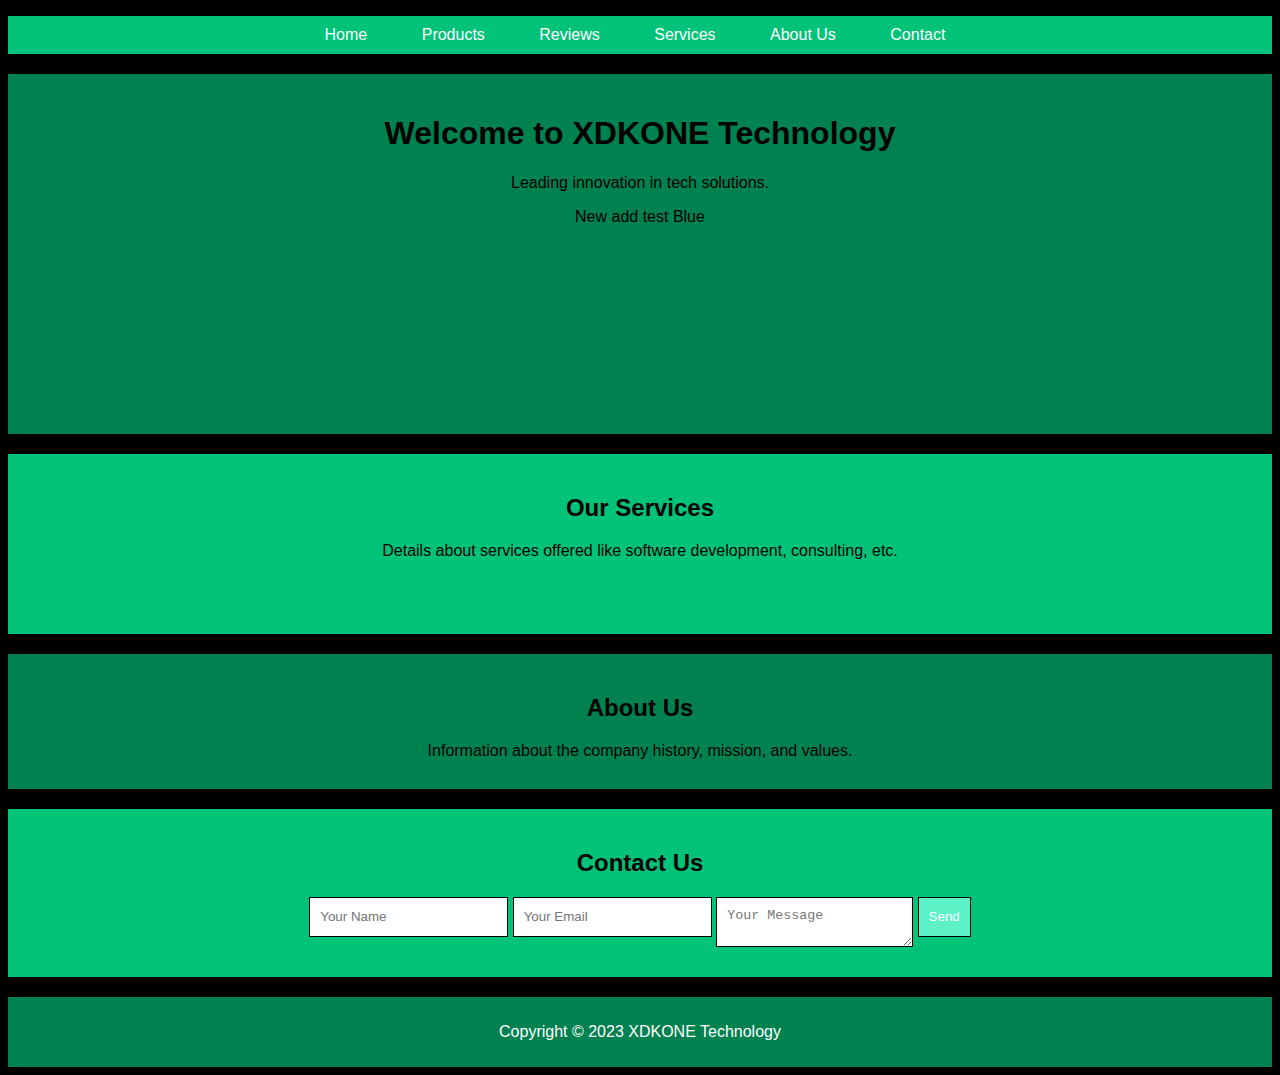
<file: index.html>
<!DOCTYPE html>
<html lang="en">
<head>
    <meta charset="UTF-8">
    <meta name="viewport" content="width=device-width, initial-scale=1.0">
 
    <meta name="mobile-web-app-capable" content="yes">
    <meta name="apple-mobile-web-app-capable" content="yes">
    <title>XDKONE Technology</title>
    <link rel="stylesheet" href="styles.css">
</head>
<body>
    <header>
        <nav>
            <ul>
                <li><a href="index">Home</a></li>
                <li><a href="Products"> Products </a></li>
                <li><a href="Reviews"> Reviews </a></li>
                <li><a href="services">Services</a></li>
                <li><a href="about">About Us</a></li>
                <li><a href="contact">Contact</a></li>
            </ul>
        </nav>
    </header>
    <section id="home">
        <h1>Welcome to XDKONE Technology</h1>
        <p>Leading innovation in tech solutions.</p>
        <p>New add test Blue </p>
    </section>
    <section id="services">
        <h2>Our Services</h2>
        <p>Details about services offered like software development, consulting, etc.</p>
    </section>
    <section id="about">
        <h2>About Us</h2>
        <p>Information about the company history, mission, and values.</p>
    </section>
    <section id="contact">
        <h2>Contact Us</h2>
        <form action="submit_form.php" method="POST">
            <input type="text" id="name" name="name" placeholder="Your Name" required>
            <input type="email" id="email" name="email" placeholder="Your Email" required>
            <textarea id="message" name="message" placeholder="Your Message" required></textarea>
            <button type="submit">Send</button>
        </form>
    </section>
    <footer>
        <p>Copyright © 2023 XDKONE Technology</p>
    </footer>
</body>
</html>
</file>
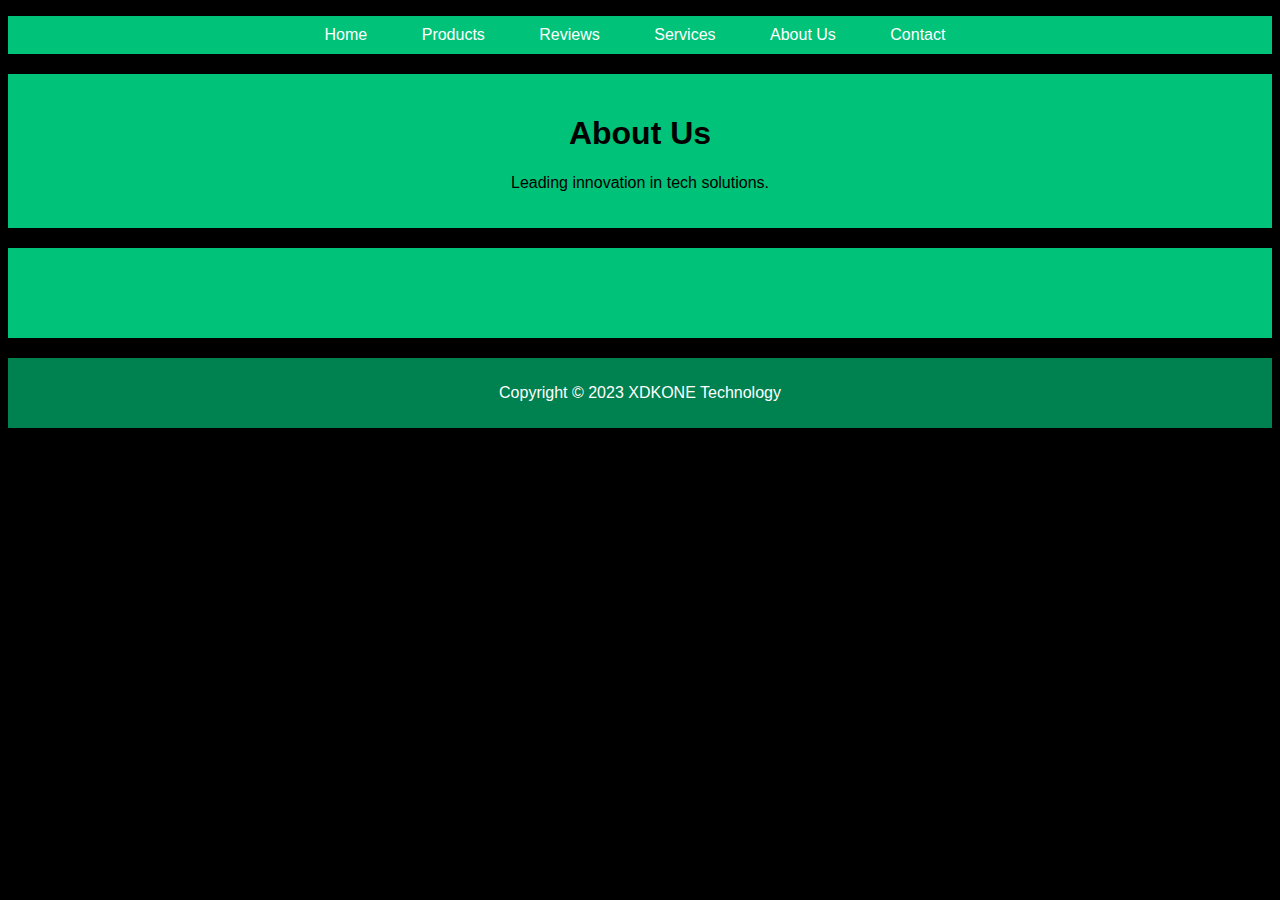
<file: #about.html>
<!DOCTYPE html>
<html lang="en">
<head>
    <meta charset="UTF-8">
    <meta name="viewport" content="width=device-width, initial-scale=1.0">
    <title>XDKONE Services</title>
    <link rel="stylesheet" href="styles.css">
</head>
<body>
    <header>
        <nav>
            <ul>
                <li><a href="index">Home</a></li>
                <li><a href="Products"> Products </a></li>
                <li><a href="Reviews"> Reviews </a></li>
                <li><a href="#services">Services</a></li>
                <li><a href="#about">About Us</a></li>
                <li><a href="#contact">Contact</a></li>
            </ul>
        </nav>
    </header>
    <section id="About">
        <h1>About Us</h1>
        <p>Leading innovation in tech solutions.</p>
    </section>

    <section id="contact">
    
    </section>
    <footer>
        <p>Copyright © 2023 XDKONE Technology</p>
    </footer>
</body>
</html>
</file>
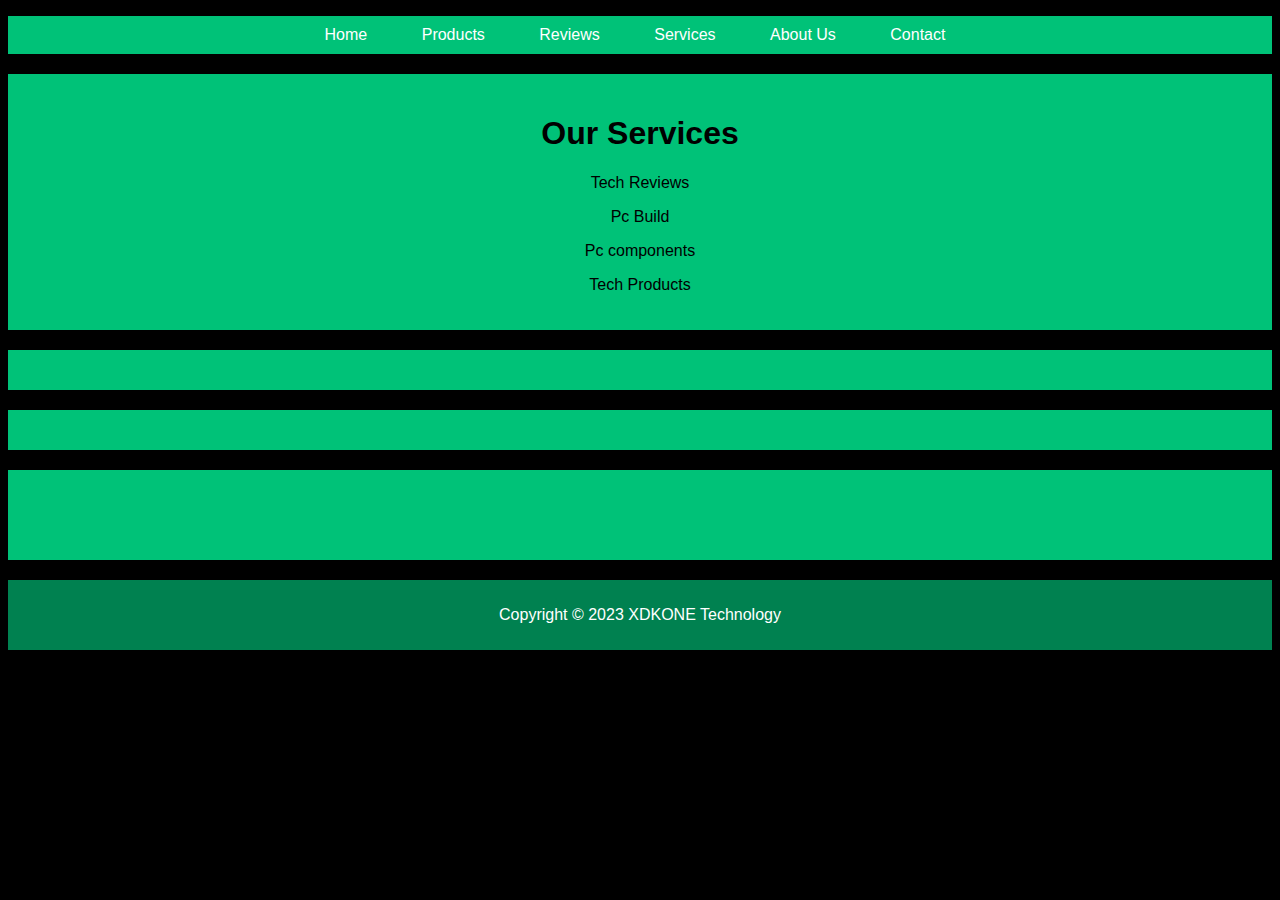
<file: #services.html>
<!DOCTYPE html>
<html lang="en">
<head>
    <meta charset="UTF-8">
    <meta name="viewport" content="width=device-width, initial-scale=1.0">
    <title>XDKONE Services</title>
    <link rel="stylesheet" href="styles.css">
</head>
<body>
    <header>
        <nav>
            <ul>
                <li><a href="index">Home</a></li>
                <li><a href="Products"> Products </a></li>
                <li><a href="Reviews"> Reviews </a></li>
                <li><a href="#services">Services</a></li>
                <li><a href="#about">About Us</a></li>
                <li><a href="#contact">Contact</a></li>
            </ul>
        </nav>
    </header>
    <section id="Services">
        <h1>Our Services</h1>
        <p>Tech Reviews</p>
        <p>Pc Build</p>
        <p>Pc components</p>
        <p>Tech Products</p>
    </section>


    <section id="Pc Builds">
        
    </section>

    <section id="New Technology">
        
    </section>
    <section id="contact">
    
    </section>
    <footer>
        <p>Copyright © 2023 XDKONE Technology</p>
    </footer>
</body>
</html>
</file>
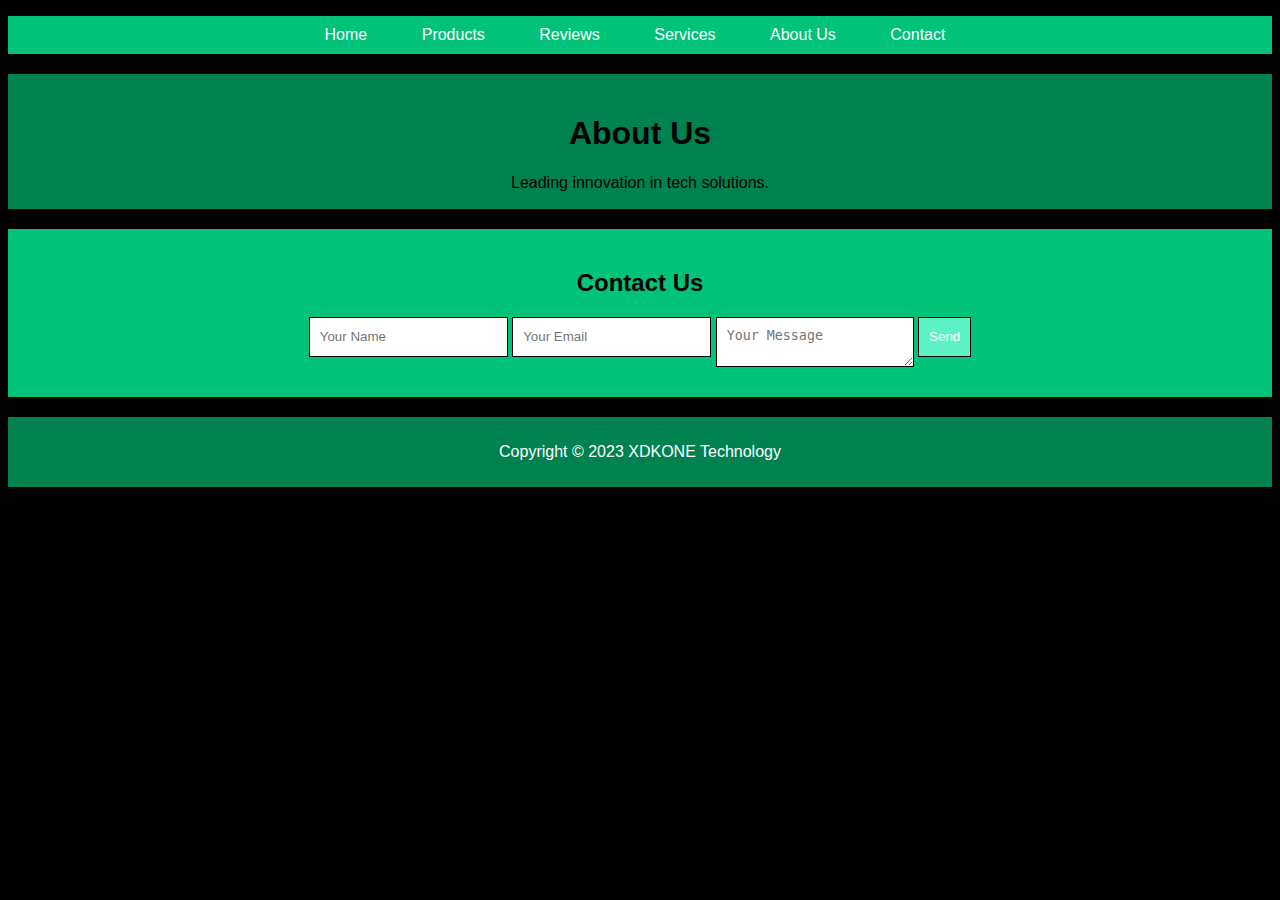
<file: about.html>
<!DOCTYPE html>
<html lang="en">
<head>
    <meta charset="UTF-8">
    <meta name="viewport" content="width=device-width, initial-scale=1.0">
    <meta name="mobile-web-app-capable" content="yes">
    <meta name="apple-mobile-web-app-capable" content="yes">
    <title>XDKONE Services</title>
    <link rel="stylesheet" href="styles.css">
</head>
<body>
    <header>
        <nav>
            <ul>
                <li><a href="index">Home</a></li>
                <li><a href="Products"> Products </a></li>
                <li><a href="Reviews"> Reviews </a></li>
                <li><a href="services">Services</a></li>
                <li><a href="about">About Us</a></li>
                <li><a href="contact">Contact</a></li>
            </ul>
        </nav>
    </header>
    
    <section id="about">
        <h1>About Us</h1>
        <p>Leading innovation in tech solutions.</p>
    </section>

    <section id="contact">
        <h2>Contact Us</h2>
        <form action="submit_form.php" method="POST">
            <input type="text" id="name" name="name" placeholder="Your Name" required>
            <input type="email" id="email" name="email" placeholder="Your Email" required>
            <textarea id="message" name="message" placeholder="Your Message" required></textarea>
            <button type="submit">Send</button>
        </form>
    </section>
    <footer>
        <p>Copyright © 2023 XDKONE Technology</p>
    </footer>
</body>
</html>
</file>
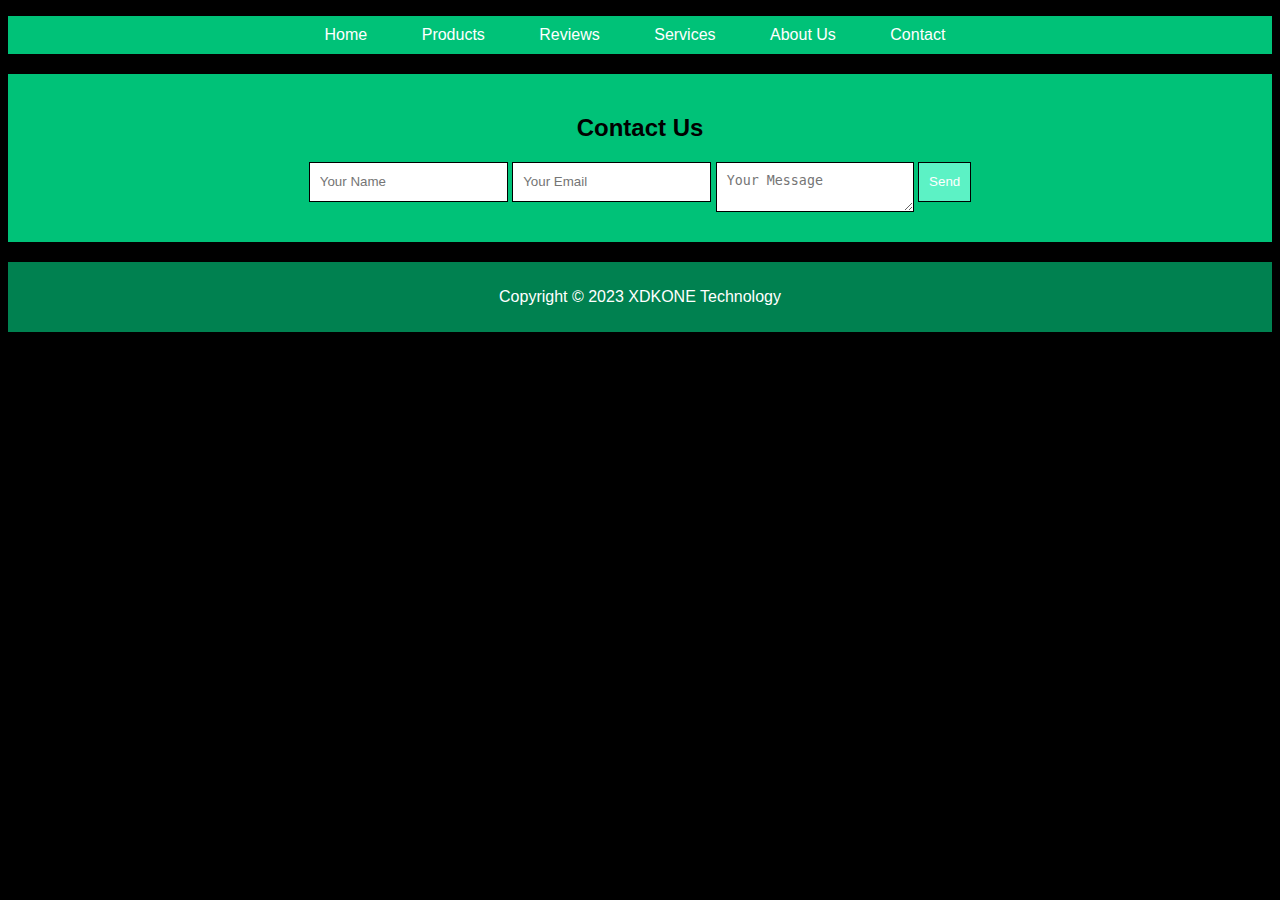
<file: contact.html>
<!DOCTYPE html>
<html lang="en">
<head>
    <meta charset="UTF-8">
    <meta name="viewport" content="width=device-width, initial-scale=1.0">
    <meta name="mobile-web-app-capable" content="yes">
    <meta name="apple-mobile-web-app-capable" content="yes">
    <title>XDKONE Contact</title>
    <link rel="stylesheet" href="styles.css">
</head>
<body>
    <header>
        <nav>
            <ul>
                <li><a href="index">Home</a></li>
                <li><a href="Products"> Products </a></li>
                <li><a href="Reviews"> Reviews </a></li>
                <li><a href="services">Services</a></li>
                <li><a href="about">About Us</a></li>
                <li><a href="contact">Contact</a></li>
            </ul>
        </nav>
    </header>
    <section id="contact">
        <h2>Contact Us</h2>
        <form action="submit_form.php" method="POST">
            <input type="text" id="name" name="name" placeholder="Your Name" required>
            <input type="email" id="email" name="email" placeholder="Your Email" required>
            <textarea id="message" name="message" placeholder="Your Message" required></textarea>
            <button type="submit">Send</button>
        </form>
    </section>

    <footer>
        <p>Copyright © 2023 XDKONE Technology</p>
    </footer>
</body>
</html>
</file>
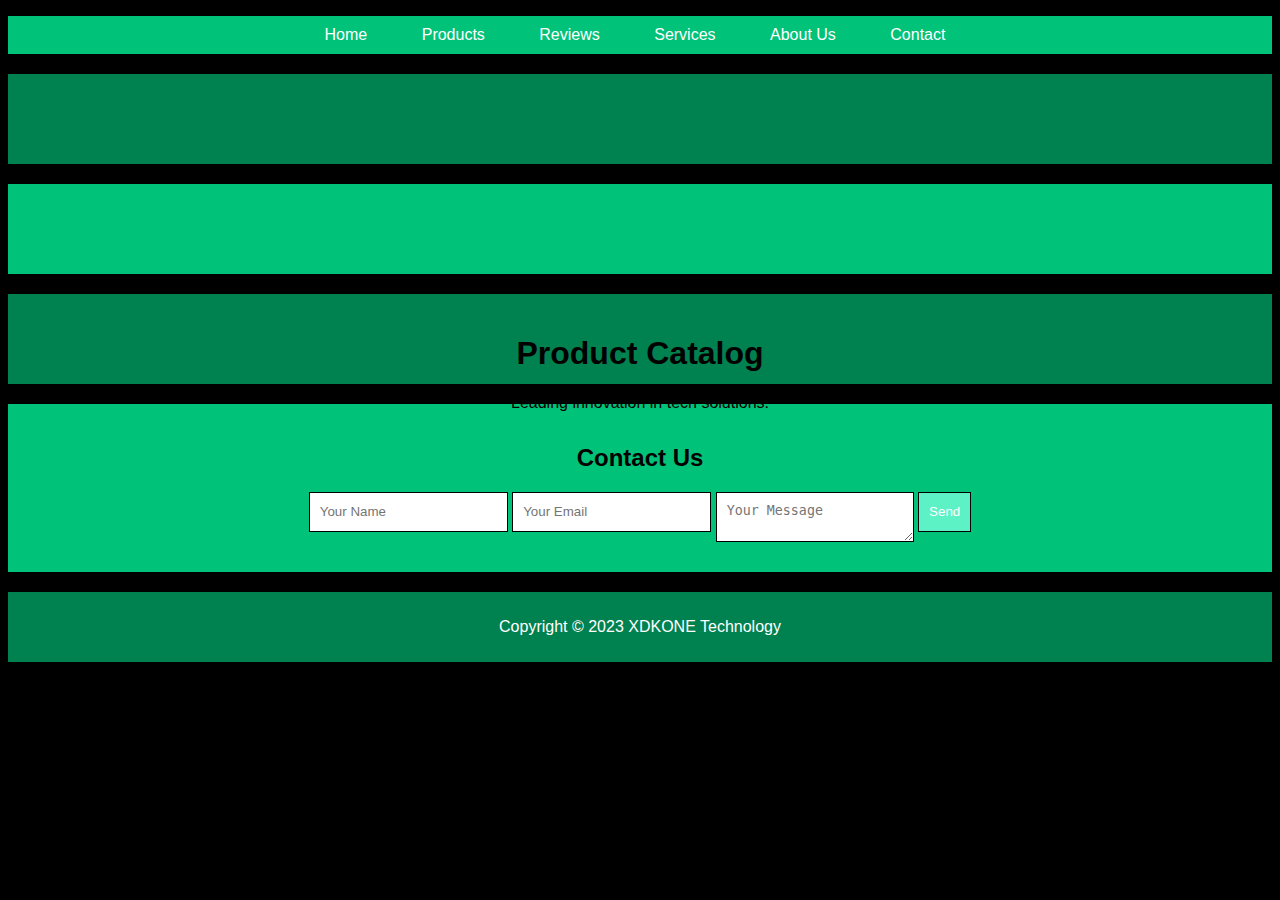
<file: Products.html>
<!DOCTYPE html>
<html lang="en">
<head>
    <meta charset="UTF-8">
    <meta name="viewport" content="width=device-width, initial-scale=1.0">
    <meta name="mobile-web-app-capable" content="yes">
    <meta name="apple-mobile-web-app-capable" content="yes">
    <title>XDKONE Catalog</title>
    <link rel="stylesheet" href="styles.css">
</head>
<body>
    <header>
        <nav>
            <ul>
                <li><a href="index">Home</a></li>
                <li><a href="Products"> Products </a></li>
                <li><a href="Reviews"> Reviews </a></li>
                <li><a href="services">Services</a></li>
                <li><a href="about">About Us</a></li>
                <li><a href="contact">Contact</a></li>
            </ul>
        </nav>
    </header>
    


    <section id="SugestedProducts">
        
    </section>
    
    <section id="NewProducts">
        
    </section>

    <section id="catalog">
        <h1>Product Catalog</h1>
        <p>Leading innovation in tech solutions.</p>
    </section>

 
    <section id="contact">
        <h2>Contact Us</h2>
        <form action="submit_form.php" method="POST">
            <input type="text" id="name" name="name" placeholder="Your Name" required>
            <input type="email" id="email" name="email" placeholder="Your Email" required>
            <textarea id="message" name="message" placeholder="Your Message" required></textarea>
            <button type="submit">Send</button>
        </form>
    </section>
    <footer>
        <p>Copyright © 2023 XDKONE Technology</p>
    </footer>
</body>
</html>
</file>
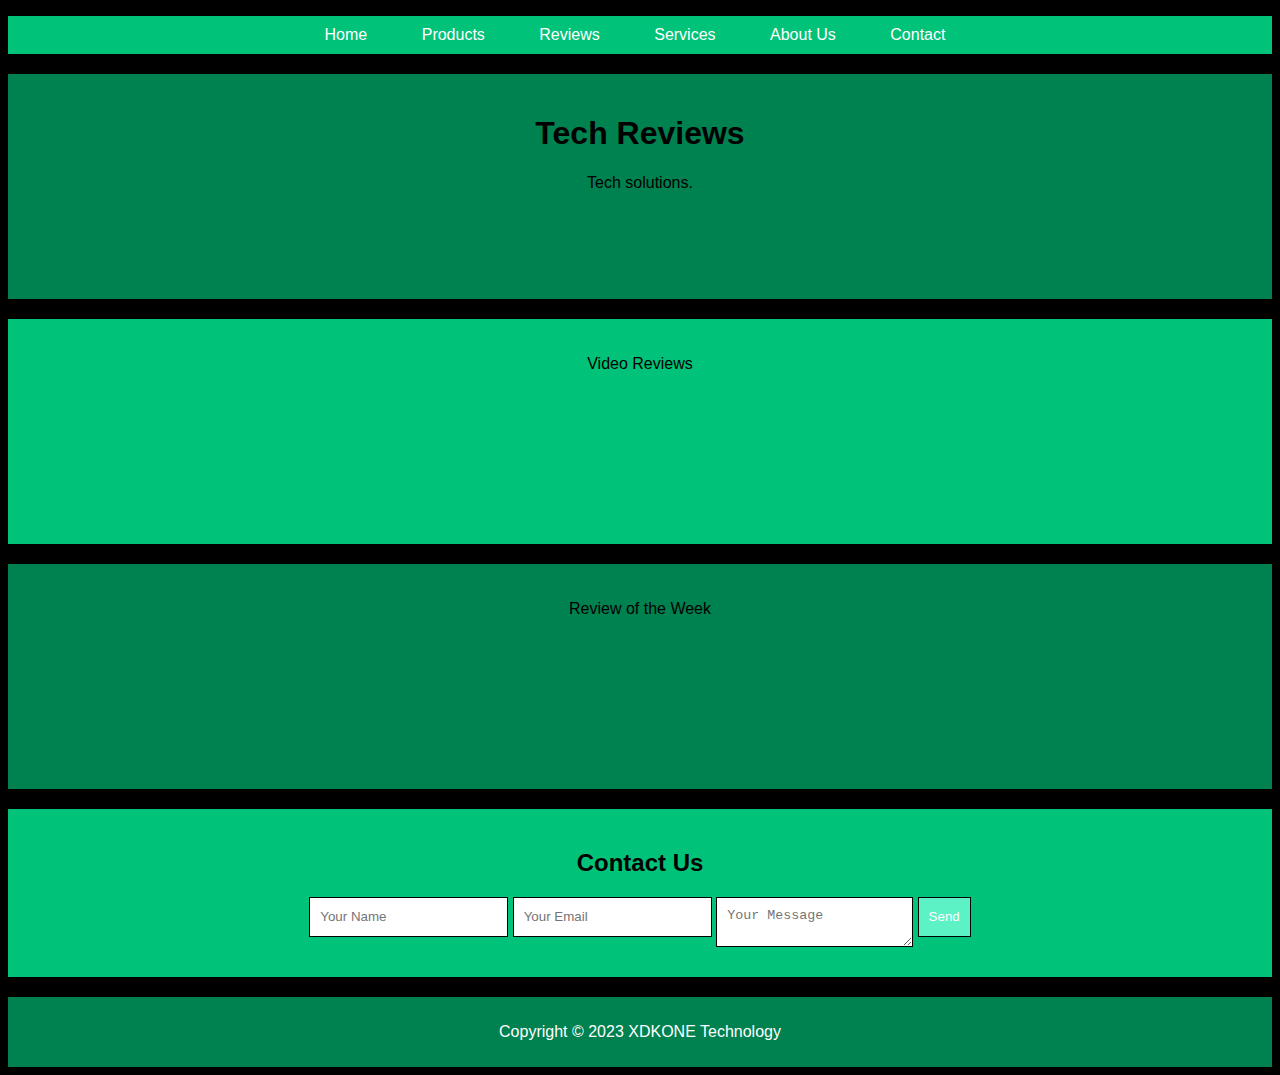
<file: Reviews.html>
<!DOCTYPE html>
<html lang="en">
<head>
    <meta charset="UTF-8">
    <meta name="viewport" content="width=device-width, initial-scale=1.0">
    <meta name="mobile-web-app-capable" content="yes">
    <meta name="apple-mobile-web-app-capable" content="yes">
    <title>XDKONE Reviews</title>
    <link rel="stylesheet" href="styles.css">
</head>
<body>
    <header>
        <nav>
            <ul>
                <li><a href="index">Home</a></li>
                <li><a href="Products"> Products </a></li>
                <li><a href="Reviews"> Reviews </a></li>
                <li><a href="services">Services</a></li>
                <li><a href="about">About Us</a></li>
                <li><a href="contact">Contact</a></li>
            </ul>
        </nav>
    </header>
    <section id="TopReviews">
        <h1>Tech Reviews</h1>
        <p>Tech solutions.</p>
    </section>


    <section id="VideoReviews">
        <p>Video Reviews</p>
    </section>

    <section id="ReviewoftheWeek">
        <p>Review of the Week</p>
        
    </section>
    <section id="contact">
        <h2>Contact Us</h2>
        <form action="submit_form.php" method="POST">
            <input type="text" id="name" name="name" placeholder="Your Name" required>
            <input type="email" id="email" name="email" placeholder="Your Email" required>
            <textarea id="message" name="message" placeholder="Your Message" required></textarea>
            <button type="submit">Send</button>
        </form>
    </section>
    <footer>
        <p>Copyright © 2023 XDKONE Technology</p>
    </footer>
</body>
</html>
</file>
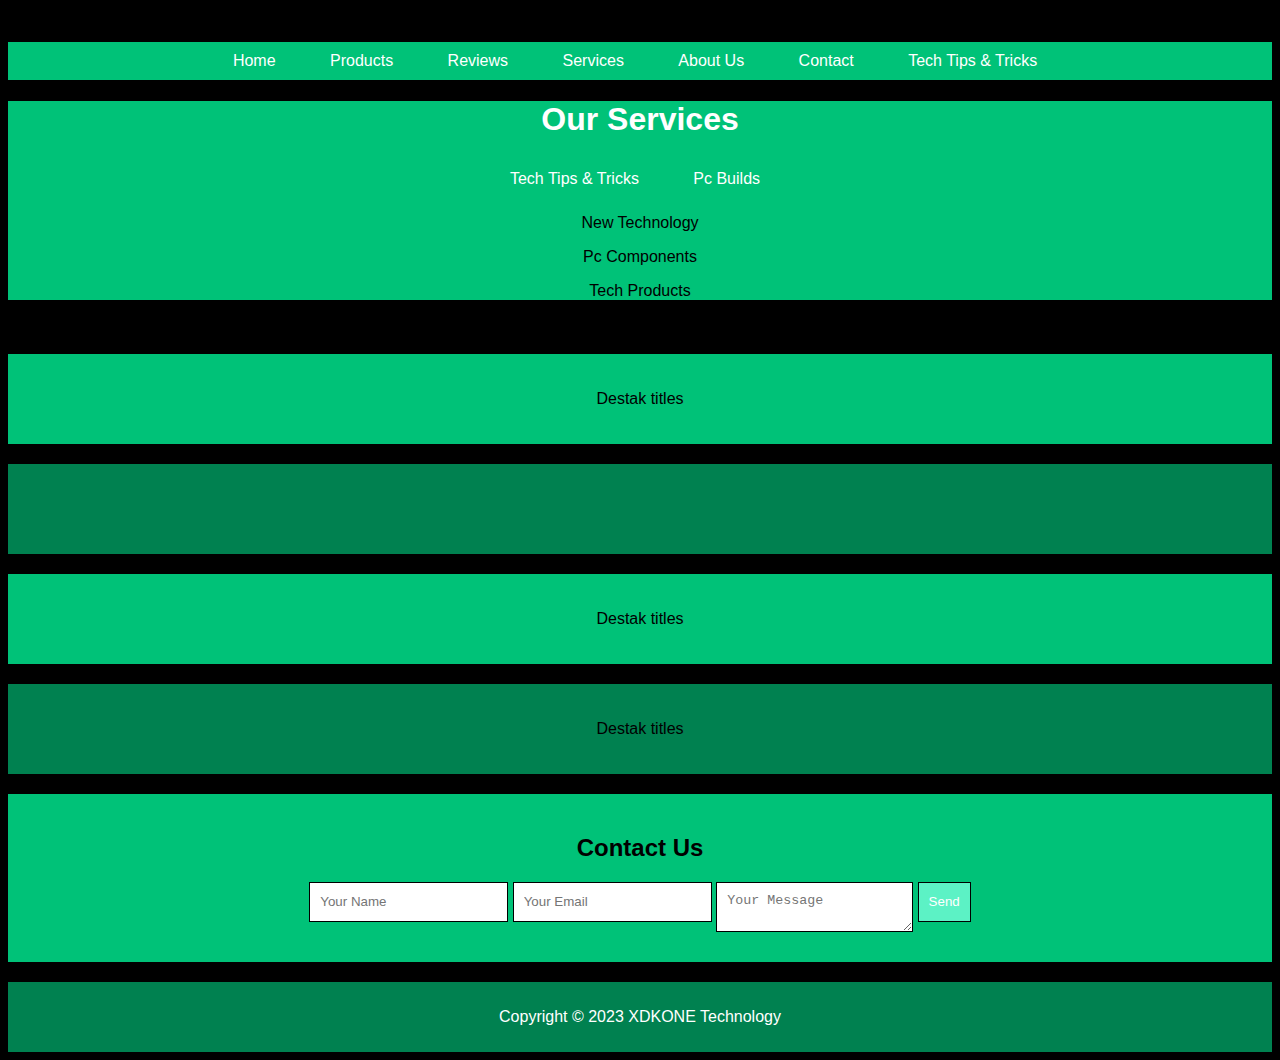
<file: services.html>
<!DOCTYPE html>
<html lang="en">
    head>
    <meta charset="UTF-8">
    <meta name="viewport" content="width=device-width, initial-scale=1.0">
    <meta name="mobile-web-app-capable" content="yes">
    <meta name="apple-mobile-web-app-capable" content="yes">
    <title>XDKONE Services</title>
    <link rel="stylesheet" href="styles.css">
</head>

<body>
    <header>
        <nav>
            <ul>
                <li><a href="index">Home</a></li>
                <li><a href="Products"> Products </a></li>
                <li><a href="Reviews"> Reviews </a></li>
                <li><a href="services">Services</a></li>
                <li><a href="about">About Us</a></li>
                <li><a href="contact">Contact</a></li>
                <li><a href="TechTipsTrickss">Tech Tips & Tricks</a></li>
            </ul>
        </nav>
    </header>
    <header>
        <nav>
            <ul>
        <h1>Our Services</h1>
        <li><a href="TechTipsTrickss">Tech Tips & Tricks</a></li>
        <li><a href="PcBuilds"> Pc Builds </a></li>
        <p> <a href="NewTechnology"> New Technology </a></p>
        <p></p><a href="Pc Components"> Pc Components </a></p>
        <p>  <a href="TechProducts"> Tech Products </a></p>
    </ul>
</nav>
</header>

    </section id = "TechTipsTricks">
    <p> Tech Tips & Tricks</p>
    </section>  

    <section id="PcBuilds">
        <p> Destak titles</p>
    </section>

    <section id="NewTechnology">
        
    </section>

    <section id="PcComponents">
        <p> Destak titles</p>
    </section>

    <section id="TechProducts">
        <p> Destak titles</p>
    </section>

    <section id="contact">
        <h2>Contact Us</h2>
        <form action="submit_form.php" method="POST">
            <input type="text" id="name" name="name" placeholder="Your Name" required>
            <input type="email" id="email" name="email" placeholder="Your Email" required>
            <textarea id="message" name="message" placeholder="Your Message" required></textarea>
            <button type="submit">Send</button>
        </form>
    </section>
    <footer>
        <p>Copyright © 2023 XDKONE Technology</p>
    </footer>
</body>
</html>
</file>
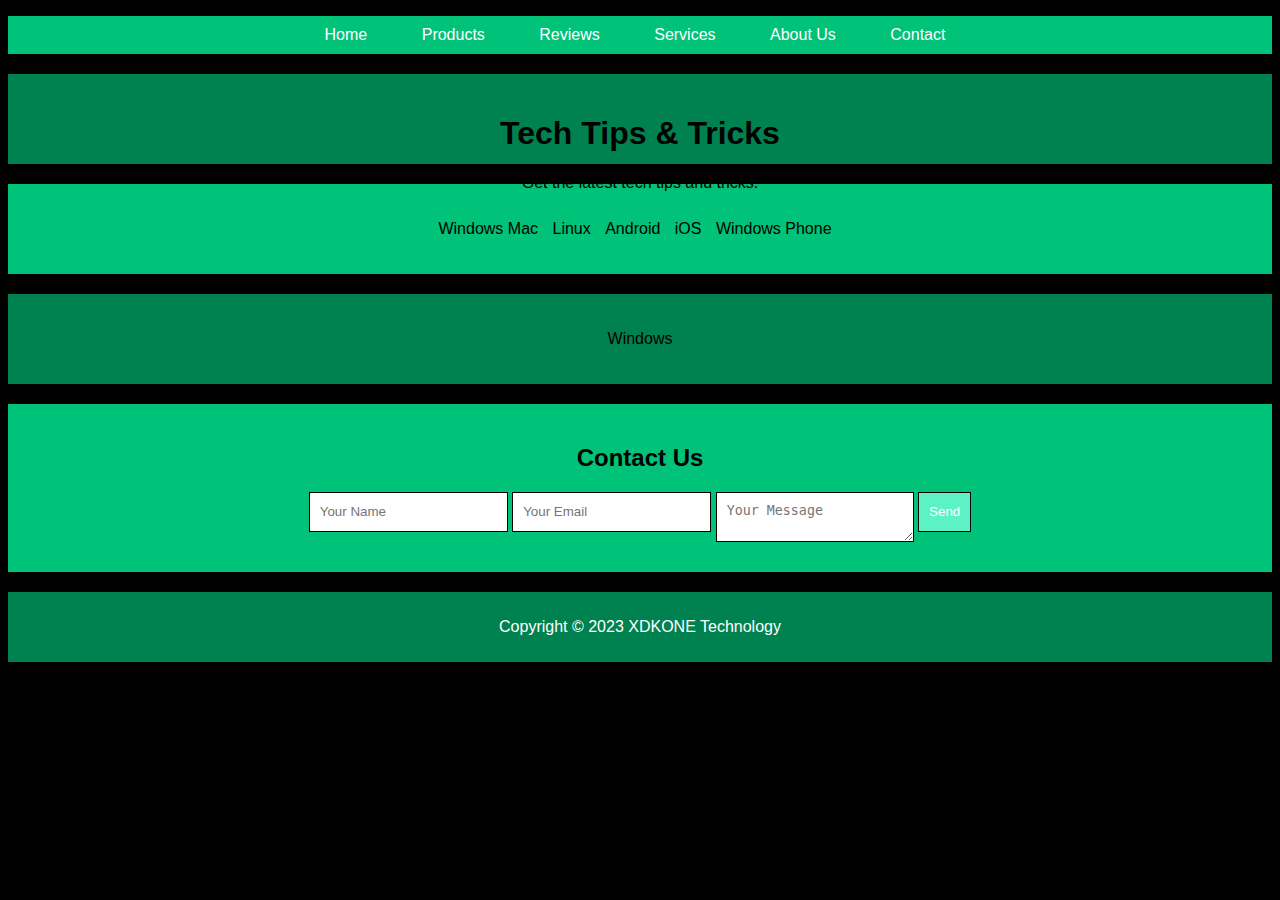
<file: TechTipsTricks.html>
<!DOCTYPE html>
<html lang="en">
<head>
    <meta charset="UTF-8">
    <meta name="viewport" content="width=device-width, initial-scale=1.0">
    
    <meta name="mobile-web-app-capable" content="yes">
    <meta name="apple-mobile-web-app-capable" content="yes">
    <title>XDKONE Technology</title>
    <link rel="stylesheet" href="styles.css">
</head>
<body>
    <header>
        <nav>
            <ul>
                <li><a href="index.html">Home</a></li>
                <li><a href="products.html">Products</a></li>
                <li><a href="reviews.html">Reviews</a></li>
                <li><a href="services.html">Services</a></li>
                <li><a href="about.html">About Us</a></li>
                <li><a href="contact.html">Contact</a></li>
              
            </ul>
        </nav>
    </header>

    <section id="TechTipsTricks">
        <h1>Tech Tips & Tricks</h1>
        <p>Get the latest tech tips and tricks.</p>
    </section>

    <section>
    <nav>
        <ul>
            <a href="#Windows" onclick="showSection('Windows'); return false;">Windows</a>
            <li><a href="#Mac" onclick="showSection('Mac')">Mac</a></li>
            <li><a href="#Linux" onclick="showSection('Linux')">Linux</a></li>
            <li><a href="#Android" onclick="showSection('Android')">Android</a></li>
            <li><a href="#iOS" onclick="showSection('iOS')">iOS</a></li>
            <li><a href="#WindowsPhone" onclick="showSection('WindowsPhone')">Windows Phone</a></li>
        </ul>
    </nav>

    
    </section>

    <section id="Windows">
        <p>Windows</p>
    </section>
    <section id="Mac" >
        <p>Mac</p>
    </section>
    <section id="Linux" >
        <p>Linux</p> 
    </section>
    <section id="Android" >
        <p>Android</p>
    </section>
    <section id="iOS">
        <p>iOS</p>
    </section>
    <section id="WindowsPhone">
        <p>Windows Phone</p>
    </section>

    <section id="contact">
        <h2>Contact Us</h2>
        <form action="submit_form.php" method="POST">
            <input type="text" id="name" name="name" placeholder="Your Name" required>
            <input type="email" id="email" name="email" placeholder="Your Email" required>
            <textarea id="message" name="message" placeholder="Your Message" required></textarea>
            <button type="submit">Send</button>
        </form>
    </section>

   

    <script>
        function showSection(sectionId) {
          console.log("Showing section: " + sectionId);  // Debug log
          var sections = ['Windows', 'Mac', 'Linux', 'Android', 'iOS', 'WindowsPhone'];
          sections.forEach(function(sec) {
              var section = document.getElementById(sec);
              if (section) {
                  section.style.display = (sec === sectionId) ? 'block' : 'none';
              } else {
                  console.log("No element with ID: " + sec);  // Log if an element is not found
              }
          });
      }

      document.addEventListener('DOMContentLoaded', function() {
    console.log("Document loaded. Showing default section.");
    showSection('Windows'); // Set the default visible section
});

    </script> 


<footer>
    <p>Copyright © 2023 XDKONE Technology</p>
</footer>
</body>
</html>
</file>
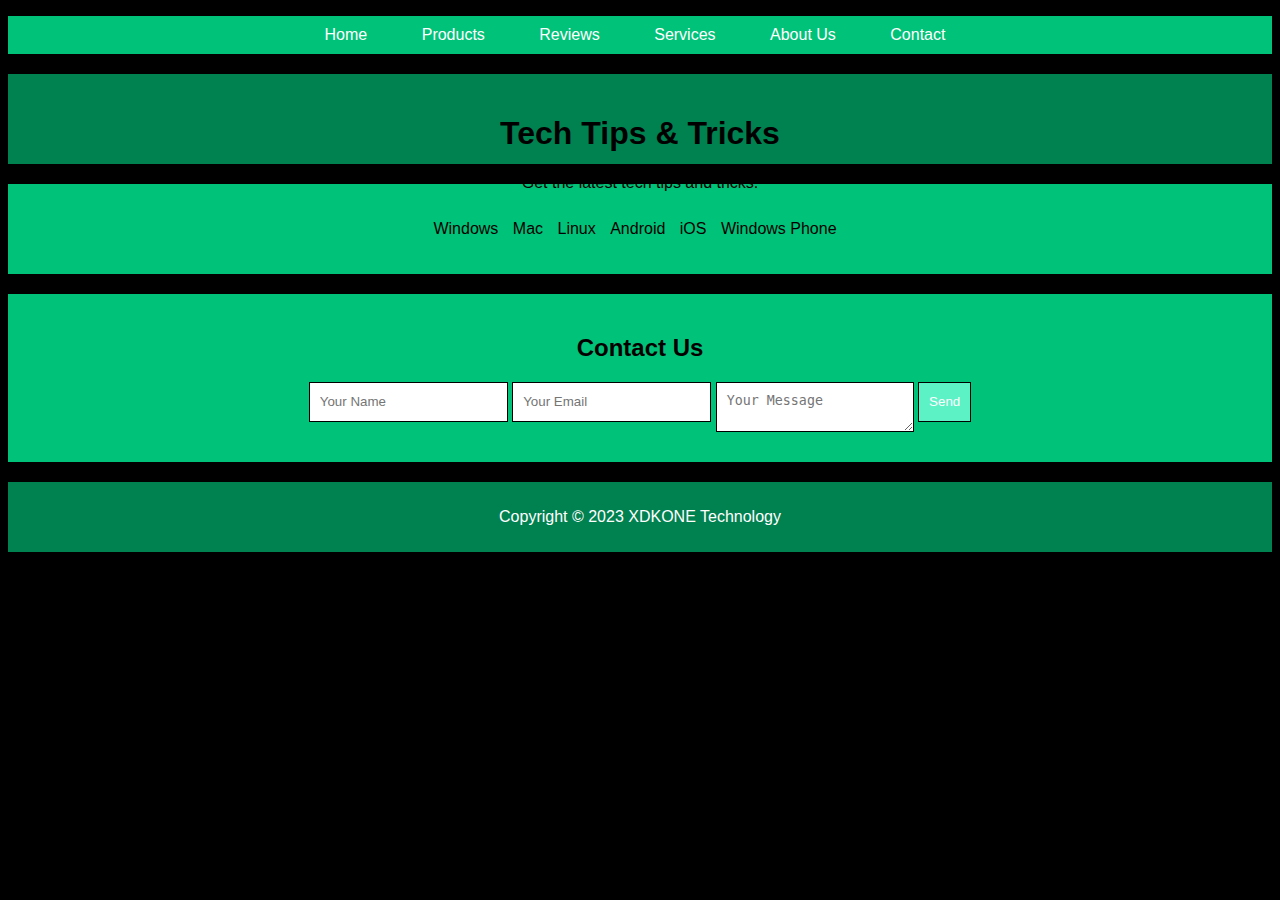
<file: TechTipsTrickss.html>
<!DOCTYPE html>
<html lang="en">
<head>
    <meta charset="UTF-8">
    <meta name="viewport" content="width=device-width, initial-scale=1.0">
    
    <meta name="mobile-web-app-capable" content="yes">
    <meta name="apple-mobile-web-app-capable" content="yes">
    <title>XDKONE Technology</title>
    <link rel="stylesheet" href="styles.css">
</head>
<body>
    <header>
        <nav>
            <ul>
                <li><a href="index.html">Home</a></li>
                <li><a href="products.html">Products</a></li>
                <li><a href="reviews.html">Reviews</a></li>
                <li><a href="services.html">Services</a></li>
                <li><a href="about.html">About Us</a></li>
                <li><a href="contact.html">Contact</a></li>
            </ul>
        </nav>
    </header>

    <section id="TechTipsTricks">
        <h1>Tech Tips & Tricks</h1>
        <p>Get the latest tech tips and tricks.</p>
    </section>

    <section>
    <nav>
        <ul>
            <li><a href="#Windows" onclick="showSection('Windows')">Windows</a></li>
            <li><a href="#Mac" onclick="showSection('Mac')">Mac</a></li>
            <li><a href="#Linux" onclick="showSection('Linux')">Linux</a></li>
            <li><a href="#Android" onclick="showSection('Android')">Android</a></li>
            <li><a href="#iOS" onclick="showSection('iOS')">iOS</a></li>
            <li><a href="#WindowsPhone" onclick="showSection('WindowsPhone')">Windows Phone</a></li>
        </ul>
    </nav>
    
</section>

    <section id="Windows" class="section" style="display:none;">
        <p>Windows</p>
    </section>
    <section id="Mac" style="display:none;">
        <p>Mac</p>
    </section>
    <section id="Linux" style="display:none;">
        <p>Linux</p> 
    </section>
    <section id="Android" style="display:none;">
        <p>Android</p>
    </section>
    <section id="iOS" style="display:none;">
        <p>iOS</p>
    </section>
    <section id="WindowsPhone" style="display:none;">
        <p>Windows Phone</p>
    </section>

    <section id="contact">
        <h2>Contact Us</h2>
        <form action="submit_form.php" method="POST">
            <input type="text" id="name" name="name" placeholder="Your Name" required>
            <input type="email" id="email" name="email" placeholder="Your Email" required>
            <textarea id="message" name="message" placeholder="Your Message" required></textarea>
            <button type="submit">Send</button>
        </form>
    </section>

    <footer>
        <p>Copyright © 2023 XDKONE Technology</p>
    </footer>
</body>
</html>
</file>
<file: styles.css>
body {
    font-family: Arial, sans-serif;
    background: #000000;
}

header nav ul {
    list-style: none;
    padding: 0;
    background: #00c278;
    text-align: center;
    color : white;
}

header nav ul li {
    display: inline;
    margin-right: 10px;
}



section ul
{
    list-style: none;
    padding: 0;
    background: #00c278;
    text-align: center;
    color : white;
}

section ul li {
    display: inline;
    margin-right: 10px;
}

header nav ul li a {
    color: white;
    text-decoration: none;
    padding: 10px 20px;
    display: inline-block;
}
header nav ul li a {
    color: white;
    text-decoration: none;
    padding: 10px 20px;
    display: inline-block;
}

section {
    padding: 20px;
    margin-top: 20px;
    background: #000000;
    text-align: center;
    background-color: #00c278;
    text-align: center; /* Centers text for all sections */
    box-sizing: border-box; /* Includes padding in height calculation */
}

/* Specific styles for each section ID */
#home {
    background-color: #008150;
    min-height: 40vh; /* Minimum height to fill the viewport */
    max-height: 40vh; /* Minimum height to fill the viewport */
    
}

#services {
    background-color: #00c278;
    
    min-height: 20vh; /* Minimum height to fill the viewport */
    max-height: 20vh; /* Minimum height to fill the viewport */
}

#about {
    background-color: #008150;
    min-height: 15vh; /* Minimum height to fill the viewport */
    max-height: 15vh; /* Minimum height to fill the viewport */
}

#contact {
    background-color: #00c278;
    min-height: 10vh; /* Minimum height to fill the viewport */
    width: auto;
    height: auto;
    

}

#SugestedProducts {
    background-color: #008150;
    min-height: 10vh; /* Minimum height to fill the viewport */
    max-height: 10vh; /* Minimum height to fill the viewport */
}

#NewProducts {
    background-color: #00c278;
    min-height: 10vh; /* Minimum height to fill the viewport */
    max-height: 10vh; /* Minimum height to fill the viewport */
}   

#TechTipsTricks {
    background-color: #008150;
    min-height: 10vh; /* Minimum height to fill the viewport */
    max-height: 10vh; /* Minimum height to fill the viewport */
}

#PcBuilds {
    background-color: #00c278;
    min-height: 10vh; /* Minimum height to fill the viewport */
    max-height: 10vh; /* Minimum height to fill the viewport */
}

#TopReviews {
    background-color: #008150;
    min-height: 25vh; /* Minimum height to fill the viewport */
    max-height: 25vh; /* Minimum height to fill the viewport */
}

#VideoReviews {
    background-color: #00c278;
    min-height: 25vh; /* Minimum height to fill the viewport */
    max-height: 25vh; /* Minimum height to fill the viewport */
}


#ReviewoftheWeek {
    background-color: #008150;
    min-height: 25vh; /* Minimum height to fill the viewport */
    max-height: 25vh; /* Minimum height to fill the viewport */
}
#catalog {
    background-color: #008150;
    min-height: 10vh; /* Minimum height to fill the viewport */
    max-height: 10vh; /* Minimum height to fill the viewport */
}

#NewTechnology
{
    background-color: #008150;
    min-height: 10vh; /* Minimum height to fill the viewport */
    max-height: 10vh; /* Minimum height to fill the viewport */
}

#PcComponents
{
    background-color: #00c278;
    min-height: 10vh; /* Minimum height to fill the viewport */
    max-height: 10vh; /* Minimum height to fill the viewport */
}

#TechProducts
{
    background-color: #008150;
    min-height: 10vh; /* Minimum height to fill the viewport */
    max-height: 10vh; /* Minimum height to fill the viewport */
}

#Windows
{
    display: none;
    background-color: #008150;
    min-height: 10vh; /* Minimum height to fill the viewport */
    max-height: 10vh; /* Minimum height to fill the viewport */
}

#Mac
{
    display: none;
    background-color: #00c278;
    min-height: 10vh; /* Minimum height to fill the viewport */
    max-height: 10vh; /* Minimum height to fill the viewport */
}

#Linux
{
    display: none;
    background-color: #008150;
    min-height: 10vh; /* Minimum height to fill the viewport */
    max-height: 10vh; /* Minimum height to fill the viewport */
}

#Android
{
    display: none;
    background-color: #00c278;
    min-height: 10vh; /* Minimum height to fill the viewport */
    max-height: 10vh; /* Minimum height to fill the viewport */
}

#iOS
{
    display: none;
    background-color: #008150;
    min-height: 10vh; /* Minimum height to fill the viewport */
    max-height: 10vh; /* Minimum height to fill the viewport */
}

#WindowsPhone
{
    display: none;
    background-color: #00c278;
    min-height: 10vh; /* Minimum height to fill the viewport */
    max-height: 10vh; /* Minimum height to fill the viewport */
}



input[type="text"],
input[type="email"],
textarea,
button[type="submit"] {
    height: 40px; /* Example height, adjust as necessary */
    padding: 0 10px;
    margin-bottom: 10px; /* Space between the form elements */
    border: 1px solid #000; /* Example border, adjust as necessary */
    box-sizing: border-box; /* To include padding and border in the element's total width and height */
}

textarea {
    vertical-align: top;
    height: 50px; /* Example height, adjust as necessary */
    padding-top: 10px; /* Adjust padding to vertically center the text */
}

a {
    color: black;
    text-decoration: none;
}

footer {
    text-align: center;
    padding: 10px 0;
    margin-top: 20px;
    background: #008150;
    color: white;
}

button {
    padding: 10px 20px;
    background-color: #5cf2c5;
    color: white;
    border: none;
    cursor: pointer;
}
</file>
